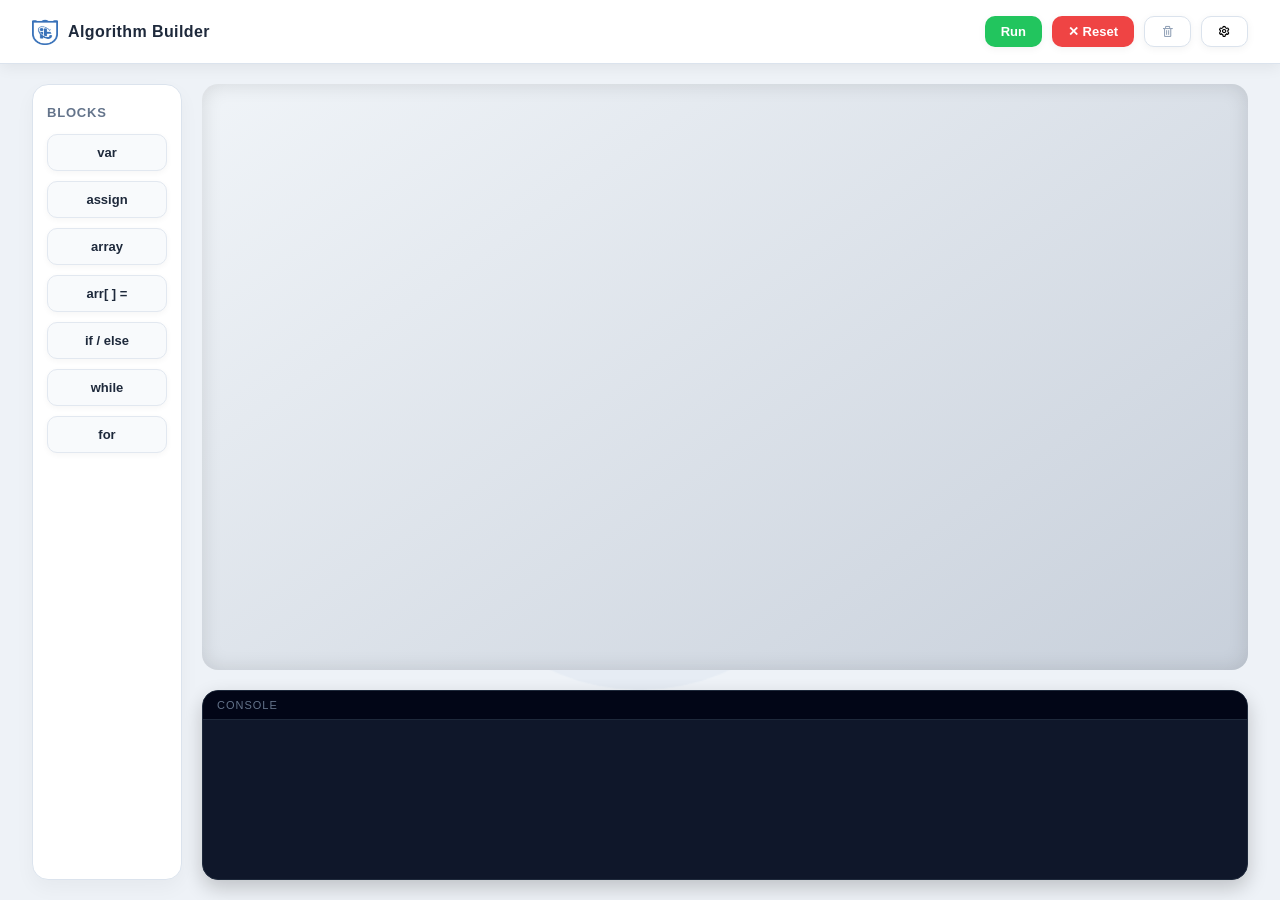
<file: index.html>
<!DOCTYPE html>
<html lang="ru">
<head>
  <meta charset="UTF-8">
  <meta name="viewport" content="width=device-width, initial-scale=1.0">
  <link rel="stylesheet" href="input.css">
  <link href="https://unpkg.com/boxicons@2.1.4/css/boxicons.min.css" rel="stylesheet">
  <link rel="stylesheet" href="https://cdnjs.cloudflare.com/ajax/libs/font-awesome/6.5.0/css/all.min.css">
  <title>Visual Algorithm Interpreter</title>
</head>
<body>

  <header class="header">
    <div class="logo">
      <img src="logo.png" alt="Logo">
      <h1>Algorithm Builder</h1>
    </div>
    <div class="controls">
      <button id="runBtn">Run</button>
      <button id="resetBtn">✕ Reset</button>
      <button id="trashBtn" class="icon-btn trash-btn" title="Перетащи блок для удаления">
        <i class="bx bx-trash"></i>
      </button>
      <button id="settingsBtn" class="icon-btn">
        <i class="bx bx-cog"></i>
      </button>
    </div>
  </header>

  <main class="app-container">

    <aside class="sidebar">
      <h2>Blocks</h2>
      <ul class="block-list">
        <li class="block" draggable="true" data-type="declare">var</li>
        <li class="block" draggable="true" data-type="assign">assign</li>
        <li class="block" draggable="true" data-type="declareArray">array</li>
        <li class="block" draggable="true" data-type="assignArray">arr[ ] =</li>
        <li class="block" draggable="true" data-type="if">if / else</li>
        <li class="block" draggable="true" data-type="while">while</li>
        <li class="block" draggable="true" data-type="for">for</li>
      </ul>
    </aside>

    <div class="main-area">
      <div class="workspace-wrapper">
        <div id="workspace" class="workspace"></div>
      </div>
      <div class="console">
        <div class="console-header">Console</div>
        <div class="console-output" id="consoleOutput"></div>
      </div>
    </div>

  </main>

  <div class="modal" id="settingsModal">
    <div class="modal-content">
      <div class="modal-header">
        <h3>Settings</h3>
        <i class="bx bx-x close-btn" id="closeModal"></i>
      </div>
      <div class="modal-body">
        <label class="dark-mode-label">
          <span>Dark Mode</span>
          <button id="themeToggle" class="theme-toggle">
            <i class="fa-solid fa-moon"></i>
          </button>
        </label>
      </div>
    </div>
  </div>

  <script type="module" src="js/main.js"></script>

</body>
</html>
</file>
<file: input.css>
* {
  margin: 0;
  padding: 0;
  box-sizing: border-box;
  font-family: "Segoe UI", sans-serif;
}

/* ── BODY ── */

body {
  height: 100vh;
  display: flex;
  flex-direction: column;
  background: #eef2f7;
  color: #1e293b;
  position: relative;
}

body::before {
  content: "";
  position: fixed;
  inset: 0;
  background: url("logo.png") center center no-repeat;
  background-size: 420px;
  opacity: 0.035;
  pointer-events: none;
  z-index: 0;
}

header, .app-container {
  position: relative;
  z-index: 1;
}

/* ── HEADER ── */

.header {
  height: 64px;
  padding: 0 32px;
  display: flex;
  justify-content: space-between;
  align-items: center;
  background: #ffffff;
  border-bottom: 1px solid #dbe3ed;
  box-shadow: 0 4px 14px rgba(0,0,0,0.06);
}


.logo {
  display: flex;
  align-items: center;
  gap: 10px;
}

.logo img {
  width: 26px;
  height: 26px;
  opacity: 0.9;
}

.logo h1 {
  font-size: 16px;
  font-weight: 700;
  letter-spacing: 0.4px;
}

/* ── CONTROLS ── */

.controls {
  display: flex;
  align-items: center;
  gap: 10px;
}

.controls button {
  padding: 8px 16px;
  border-radius: 10px;
  border: 1px solid #dbe3ed;
  background: #ffffff;
  cursor: pointer;
  font-weight: 600;
  font-size: 13px;
  box-shadow: 0 2px 8px rgba(0,0,0,0.05);
  transition: transform 0.15s, box-shadow 0.15s, background 0.15s;
  display: flex;
  align-items: center;
  gap: 6px;
}

.controls button:hover {
  transform: translateY(-2px);
  box-shadow: 0 8px 18px rgba(0,0,0,0.1);
}

.controls button:active {
  transform: translateY(1px);
  box-shadow: 0 2px 6px rgba(0,0,0,0.08);
}

#runBtn   { background: #22c55e; color: #fff; border: none; }
#resetBtn { background: #ef4444; color: #fff; border: none; }

.icon-btn {
  padding: 8px 10px;
  background: #f1f5f9;
}

/* ── LAYOUT ── */

.app-container {
  flex: 1;
  display: flex;
  padding: 20px 32px;
  gap: 20px;
  overflow: hidden;
}

/* ── SIDEBAR ── */

.sidebar {
  width: 150px;
  border-radius: 16px;
  padding: 20px 14px;
  background: #ffffff;
  border: 1px solid #dbe3ed;
  box-shadow: 0 8px 20px rgba(0,0,0,0.04);
  display: flex;
  flex-direction: column;
  gap: 0;
}

.sidebar h2 {
  font-size: 13px;
  font-weight: 700;
  color: #64748b;
  text-transform: uppercase;
  letter-spacing: 0.8px;
  margin-bottom: 14px;
}

.block-list {
  list-style: none;
  display: flex;
  flex-direction: column;
  gap: 0;
}

.block {
  padding: 10px 14px;
  margin-bottom: 10px;
  border-radius: 10px;
  background: #f8fafc;
  border: 1px solid #e2e8f0;
  cursor: grab;
  font-weight: 600;
  font-size: 13px;
  text-align: center;
  box-shadow: 0 2px 6px rgba(0,0,0,0.04);
  transition: transform 0.15s, box-shadow 0.15s, background 0.15s;
  user-select: none;
}

.block:last-child { margin-bottom: 0; }

.block:hover {
  transform: translateY(-2px);
  background: #e2e8f0;
  box-shadow: 0 8px 18px rgba(0,0,0,0.1);
}

.block:active { cursor: grabbing; transform: translateY(1px); }

/* ── MAIN AREA ── */

.main-area {
  flex: 1;
  display: flex;
  flex-direction: column;
  gap: 20px;
  min-width: 0;
}

.workspace-wrapper {
  flex: 1;
  background: linear-gradient(145deg, #f0f4f8, #c8d0db);
  padding: 20px;
  border-radius: 16px;
  overflow-y: auto;
  box-shadow: inset 0 0 20px rgba(0,0,0,0.12);
  min-height: 0;
}

.workspace {
  min-height: 100%;
  display: flex;
  flex-direction: column;
  gap: 10px;
}

/* ── WS-BLOCKS ── */

.ws-block {
  position: relative;
  padding: 16px 20px;
  border-radius: 16px;
  display: flex;
  flex-direction: column;
  gap: 10px;
  cursor: grab;
  font-weight: 700;
  font-size: 14px;
  color: #ffffff;
  user-select: none;
  box-shadow: 0 6px 0 rgba(0,0,0,0.25), 0 10px 24px rgba(0,0,0,0.15);
  transition: transform 0.15s, box-shadow 0.15s, opacity 0.15s;
  border-top: 1px solid rgba(255,255,255,0.25);
}

.ws-block:hover {
  transform: translateY(-2px);
  box-shadow: 0 8px 0 rgba(0,0,0,0.25), 0 14px 30px rgba(0,0,0,0.2);
}

.ws-block:active { cursor: grabbing; }

.ws-block.dragging {
  opacity: 0.35;
  transform: scale(0.97);
}

/* Цвета по типу */
.ws-block[data-type="declare"]      { background: linear-gradient(135deg, #4caf50, #2e7d32); }
.ws-block[data-type="declareArray"] { background: linear-gradient(135deg, #388e3c, #1b5e20); }
.ws-block[data-type="assign"]       { background: linear-gradient(135deg, #2196f3, #1565c0); }
.ws-block[data-type="assignArray"]  { background: linear-gradient(135deg, #1976d2, #0d47a1); }
.ws-block[data-type="if"]           { background: linear-gradient(135deg, #f59e0b, #b45309); }
.ws-block[data-type="while"]        { background: linear-gradient(135deg, #8b5cf6, #6d28d9); }
.ws-block[data-type="for"]          { background: linear-gradient(135deg, #0ea5e9, #0369a1); }

/* Lego-коннекторы */
.ws-block::before,
.ws-block::after {
  content: "";
  position: absolute;
  left: 22px;
  width: 44px;
  height: 9px;
  background: inherit;
  border-radius: 6px;
  filter: brightness(1.15);
  box-shadow: 0 2px 4px rgba(0,0,0,0.2);
}

.ws-block::before { top: -7px; }
.ws-block::after  { bottom: -7px; }

/* ── BLOCK INNER LAYOUT ── */

.block-row {
  display: flex;
  align-items: center;
  flex-wrap: wrap;
  gap: 6px;
}

.for-row { flex-wrap: nowrap; }

.block-label {
  font-weight: 700;
  white-space: nowrap;
}

.ws-block input,
.ws-block select {
  border: none;
  border-radius: 8px;
  padding: 6px 10px;
  font-size: 13px;
  font-weight: 600;
  outline: none;
  background: rgba(255,255,255,0.92);
  color: #1e293b;
  min-width: 0;
  box-shadow: inset 0 1px 3px rgba(0,0,0,0.12);
}

.ws-block input.wide  { flex: 1; min-width: 140px; }
.ws-block input.for-var { width: 34px; }

.ws-block input:focus,
.ws-block select:focus {
  box-shadow: 0 0 0 2px rgba(255,255,255,0.5);
}

/* ── INNER BLOCKS ── */

.inner-blocks {
  width: 100%;
  min-height: 48px;
  padding: 10px;
  border-radius: 10px;
  background: rgba(0,0,0,0.18);
  border: 1px dashed rgba(255,255,255,0.2);
  display: flex;
  flex-direction: column;
  gap: 10px;
}

.block-section {
  width: 100%;
  display: flex;
  flex-direction: column;
  gap: 4px;
}

.section-label {
  font-size: 11px;
  font-weight: 800;
  text-transform: uppercase;
  letter-spacing: 1px;
  opacity: 0.75;
}

/* ── CONSOLE ── */

.console {
  height: 190px;
  border-radius: 16px;
  background: #0f172a;
  border: 1px solid #1e293b;
  box-shadow: 0 8px 20px rgba(0,0,0,0.2);
  display: flex;
  flex-direction: column;
  overflow: hidden;
  font-family: Consolas, monospace;
}

.console-header {
  padding: 8px 14px;
  background: #020617;
  border-bottom: 1px solid #1e293b;
  font-size: 11px;
  letter-spacing: 1px;
  text-transform: uppercase;
  color: #64748b;
}

.console-output {
  flex: 1;
  padding: 10px 14px;
  overflow-y: auto;
  color: #e2e8f0;
  font-size: 13px;
  line-height: 1.6;
}

.console-output div { animation: fadeIn 0.25s ease; }

.console-output .variable-name  { color: #4fc3f7; font-weight: 700; }
.console-output .variable-value { color: #ffd54f; font-weight: 700; }
.console-output .console-error  { color: #f87171; }

.console-output::-webkit-scrollbar       { width: 5px; }
.console-output::-webkit-scrollbar-thumb { background: #1e293b; border-radius: 8px; }

/* ── DROP PLACEHOLDER ── */

.drop-placeholder {
  height: 4px;
  border-radius: 4px;
  background: #3b82f6;
  margin: 1px 0;
  box-shadow: 0 0 8px rgba(59,130,246,0.6);
  pointer-events: none;
  animation: placeholderPulse 0.7s ease infinite alternate;
}

/* ── TRASH BUTTON ── */

.trash-btn { color: #94a3b8; }

.trash-btn:hover {
  background: #fee2e2;
  color: #ef4444;
  border-color: #fca5a5;
}

.trash-btn.trash-active {
  background: #ef4444;
  color: #ffffff;
  border-color: #dc2626;
  transform: scale(1.12) !important;
  box-shadow: 0 0 0 4px rgba(239,68,68,0.25) !important;
  animation: trashShake 0.3s ease;
}

/* ── MODAL ── */

.modal {
  position: fixed;
  inset: 0;
  background: rgba(0,0,0,0.35);
  display: flex;
  justify-content: center;
  align-items: center;
  opacity: 0;
  pointer-events: none;
  transition: opacity 0.25s;
  z-index: 10;
}

.modal.active { opacity: 1; pointer-events: all; }

.modal-content {
  width: 300px;
  background: #ffffff;
  border-radius: 16px;
  padding: 22px;
  border: 1px solid #e2e8f0;
  box-shadow: 0 20px 40px rgba(0,0,0,0.15);
}

.modal-header {
  display: flex;
  justify-content: space-between;
  align-items: center;
  margin-bottom: 16px;
}

.modal-body {
  display: flex;
  align-items: center;
  justify-content: space-between;
}

.close-btn { cursor: pointer; font-size: 22px; }

/* ── THEME TOGGLE ── */

.theme-toggle {
  width: 44px;
  height: 44px;
  border-radius: 50%;
  border: 1px solid #dbe3ed;
  background: #f1f5f9;
  cursor: pointer;
  display: flex;
  align-items: center;
  justify-content: center;
  transition: transform 0.3s, box-shadow 0.3s;
}

.theme-toggle i { font-size: 20px; }

.theme-toggle.active i { animation: bounceRotate 0.5s ease forwards; }

.dark-mode-label {
  display: flex;
  align-items: center;
  gap: 0;
}

.dark-mode-label span {
  font-size: 15px;
  font-weight: 500;
}

/* ── DARK MODE ── */

body.dark {
  background: #0f172a;
  color: #e5e7eb;
}

body.dark .header,
body.dark .sidebar,
body.dark .modal-content {
  background: #020617;
  border-color: #1e293b;
}

body.dark .block {
  background: #0f172a;
  border-color: #1e293b;
  color: #e5e7eb;
}

body.dark .block:hover { background: #1e293b; }

body.dark .dark-mode-label span { color: #e5e7eb; }

/* ── ANIMATIONS ── */

@keyframes fadeIn {
  from { opacity: 0; transform: translateY(4px); }
  to   { opacity: 1; transform: translateY(0); }
}

@keyframes placeholderPulse {
  from { opacity: 0.5; }
  to   { opacity: 1; }
}

@keyframes trashShake {
  0%   { transform: scale(1.12) rotate(0deg); }
  25%  { transform: scale(1.12) rotate(-8deg); }
  75%  { transform: scale(1.12) rotate(8deg); }
  100% { transform: scale(1.12) rotate(0deg); }
}

@keyframes bounceRotate {
  0%   { transform: scale(1)    rotate(0deg); }
  30%  { transform: scale(1.2)  rotate(20deg); }
  50%  { transform: scale(0.95) rotate(-10deg); }
  70%  { transform: scale(1.1)  rotate(5deg); }
  100% { transform: scale(1)    rotate(0deg); }
}

/* ── RESPONSIVE ── */

@media (max-width: 1200px) {
  .app-container { padding: 16px 20px; gap: 16px; }
  .sidebar       { width: 130px; }
}

@media (max-width: 800px) {
  .app-container {
    flex-direction: column;
    padding: 12px;
    gap: 12px;
    overflow: auto;
  }

  .sidebar {
    width: 100%;
    height: auto;
    flex-direction: row;
    padding: 12px;
  }

  .block-list {
    flex-direction: row;
    flex-wrap: wrap;
    gap: 8px;
  }

  .block {
    margin-bottom: 0;
    flex: 1 1 calc(33% - 8px);
  }

  .workspace-wrapper { height: 340px; flex: unset; }
  .header            { padding: 0 16px; }
}

@media (max-width: 450px) {
  .header { padding: 0 10px; height: 56px; }
  .logo h1 { font-size: 14px; }

  .controls button { padding: 6px 10px; font-size: 12px; }

  .app-container { padding: 8px; gap: 8px; }

  .block { flex: 1 1 calc(50% - 8px); }

  .workspace-wrapper { height: 240px; padding: 10px; }

  .console    { height: 150px; }

  .modal-content { width: 88%; }

  .for-row { flex-wrap: nowrap; }
}
</file>
